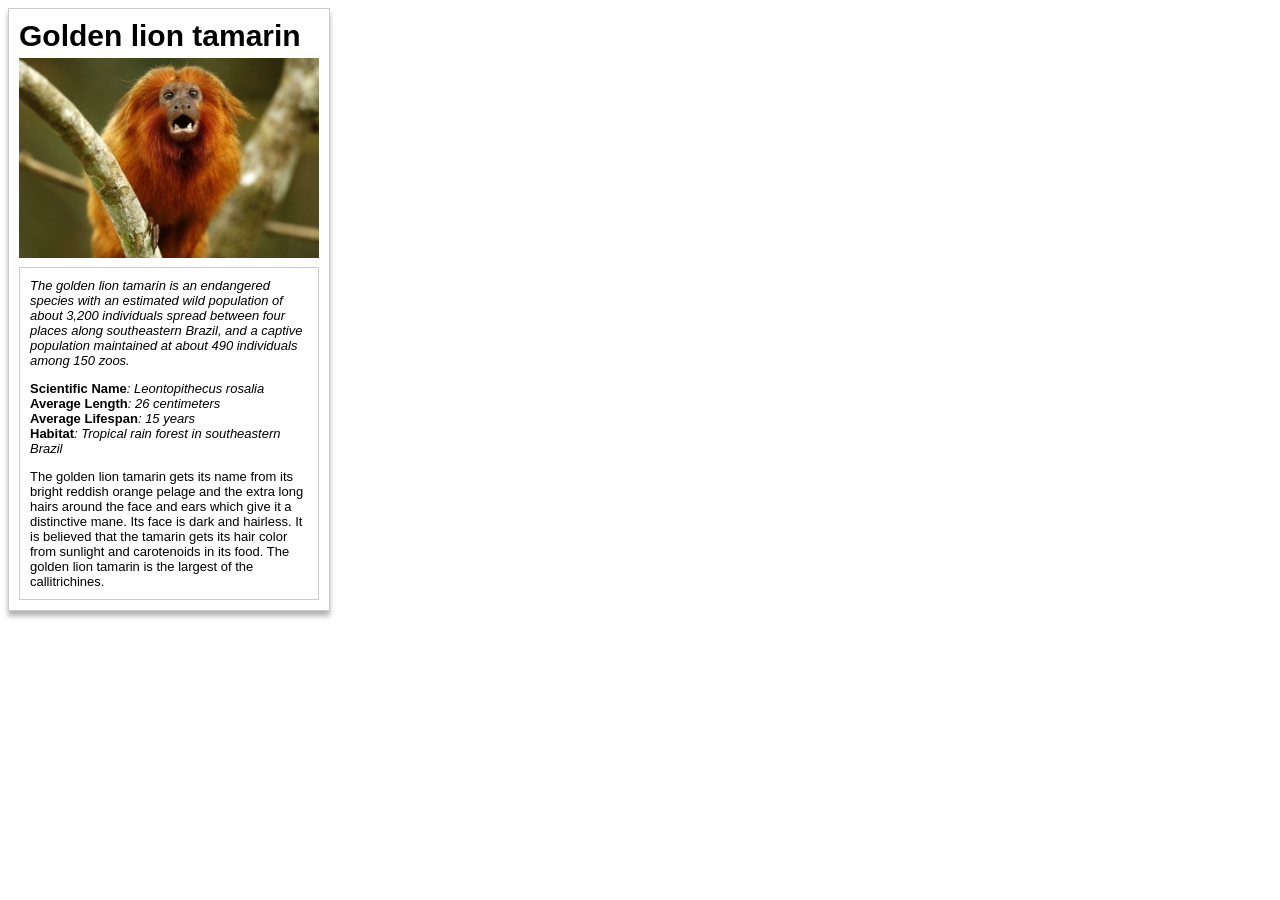
<file: index.html>
<!DOCTYPE html>
<html lang="en">
<head>
	<meta charset="UTF-8">
	<title>Animal Trading Cards</title>
	<link rel="stylesheet" href="styles.css">
</head>
<body>
	<div class="card">
		<h3 class="card-title">Golden lion tamarin</h3>
		<div class="card-picture">
			<!-- Photo Credit: UOL Notícias - http://noticias.uol.com.br -->
			<img src="golden-lion-tamarin.jpg" alt="Golden lion tamarin">
		</div>
		<div class="card-content">
			<p class="card-info text-italic">The golden lion tamarin is an endangered species with an estimated wild population of about 3,200 individuals spread between four places along southeastern Brazil, and a captive population maintained at about 490 individuals among 150 zoos.</p>
			<ul class="card-details">
				<li class="item"><span class="label">Scientific Name</span>: Leontopithecus rosalia</li>
				<li class="item"><span class="label">Average Length</span>: 26 centimeters</li>
				<li class="item"><span class="label">Average Lifespan</span>: 15 years</li>
				<li class="item"><span class="label">Habitat</span>: Tropical rain forest in southeastern Brazil</li>
			</ul>
			<p class="card-info">The golden lion tamarin gets its name from its bright reddish orange pelage and the extra long hairs around the face and ears which give it a distinctive mane. Its face is dark and hairless. It is believed that the tamarin gets its hair color from sunlight and carotenoids in its food. The golden lion tamarin is the largest of the callitrichines.</p>
		</div>
	</div>
</body>
</html>
</file>
<file: styles.css>
/**
 * TABLE OF CONTENTS:
 *
 *  0. GLOBAL
 *  1. HELPERS
 *  2. COMPONENTS
 *    - 2.1. CARD
 */

/* ==========================================================================
   0. GLOBAL
   ========================================================================== */

body {
  font: normal 1rem "Open Sans", arial, sans-serif;
  color: #000;
  background: #fff;
}

/* ==========================================================================
   1. HELPERS
   ========================================================================== */

.text-italic {
  font-style: italic;
}

/* ==========================================================================
   2. COMPONENTS
   ========================================================================== */

/* 2.1. CARD
   ========================================================================== */

.card {
  width: 300px;
  padding: 10px;
  border: 1px solid #ccc;
  -webkit-box-shadow: 0 5px 5px rgba(0, 0, 0, 0.3);
     -moz-box-shadow: 0 5px 5px rgba(0, 0, 0, 0.3);
          box-shadow: 0 5px 5px rgba(0, 0, 0, 0.3);
}

.card-title {
  margin: 0;
  font-size: 1.875rem;
}

.card-picture {
  padding: 5px 0;
}

.card-content {
  margin: 0;
  padding: 10px;
  font-size: 0.813rem;
  border: 1px solid #ccc;
}

.card-content .card-info {
  margin: 0;
}

.card-details {
  padding: 0;
  list-style: none;
}

.card-details .item {
  font-style: italic;
}

.card-details .label {
  font-weight: bold;
  font-style: normal;
}
</file>
